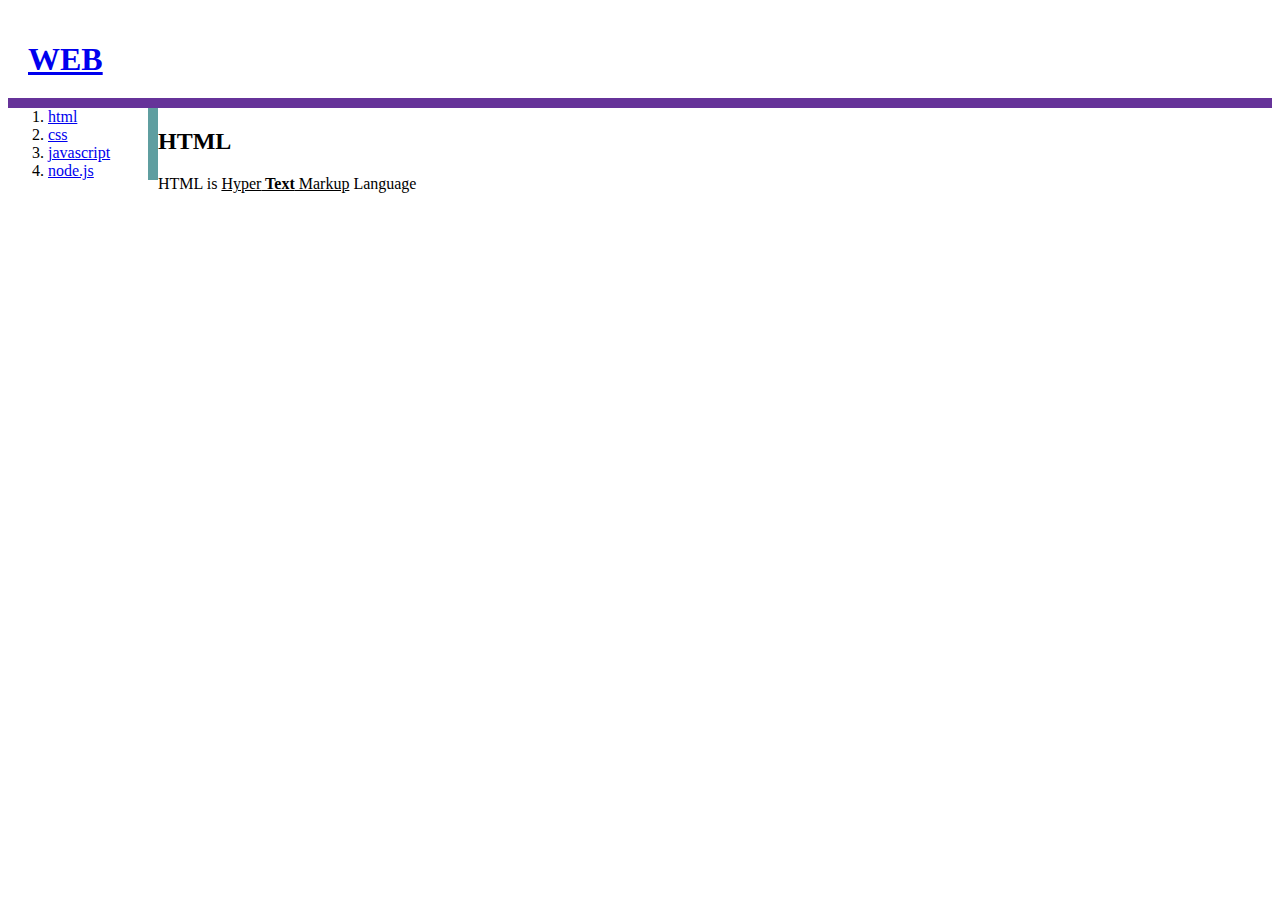
<file: 1.html>
<!DOCTYPE html>
<html>
<head>
	<title>WEB - HTML</title>
	<meta charset="utf8">
	<link rel="stylesheet" href="style.css">
</head>
<body>
	<h1><a href="index.html">WEB</a></h1>
	<div id="container">
		<ol>
			<li><a href="1.html">html</a></li>
			<li><a href="2.html">css</a></li>
			<li><a href="3.html">javascript</a></li>
			<li><a href="4.html">node.js</a></li>
		</ol>
		<div>
			<h2>HTML</h2>
			HTML is <u>Hyper<strong> Text</strong> Markup</u> Language
		</div>
	</div>
</body>
</html>
</file>
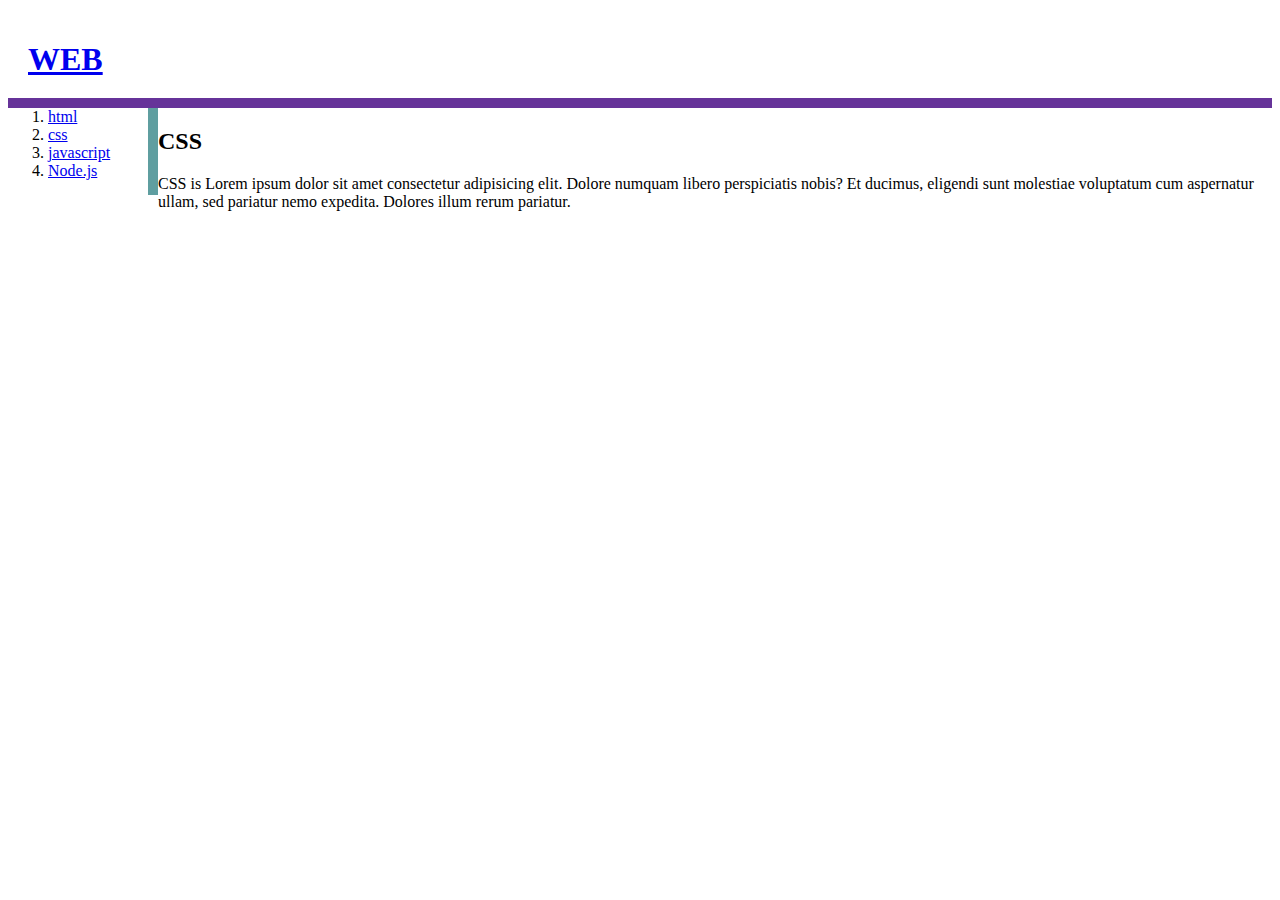
<file: 2.html>
<!DOCTYPE html>
<html>
<head>
	<title>WEB - CSS</title>
	<meta charset="utf8">
	<style>
		h1 {
			border-bottom: 10px solid rebeccapurple;
			padding: 20px;
			margin-bottom: 0;
		}
		ol {
			border-right: 10px solid cadetblue;
			width: 100px;
			margin-top: 0px;
		}
		#container {
			display: grid;
			grid-template-columns: 150px 1fr;
		}
	</style>	
</head>
<body>
	<h1><a href="index.html">WEB</a></h1>
	<div id="container">
		<ol>
			<li><a href="1.html">html</a></li>
			<li><a href="2.html">css</a></li>
			<li><a href="3.html">javascript</a></li>
			<li><a href="4.html">Node.js</a></li>
		</ol>
		<div>
			<h2>CSS</h2>
			CSS is Lorem ipsum dolor sit amet consectetur adipisicing elit. Dolore numquam libero perspiciatis nobis? Et
			ducimus, eligendi sunt molestiae voluptatum cum aspernatur ullam, sed pariatur nemo expedita. Dolores illum rerum
			pariatur.
		</div>
	</div>
</body>

</html>
</file>
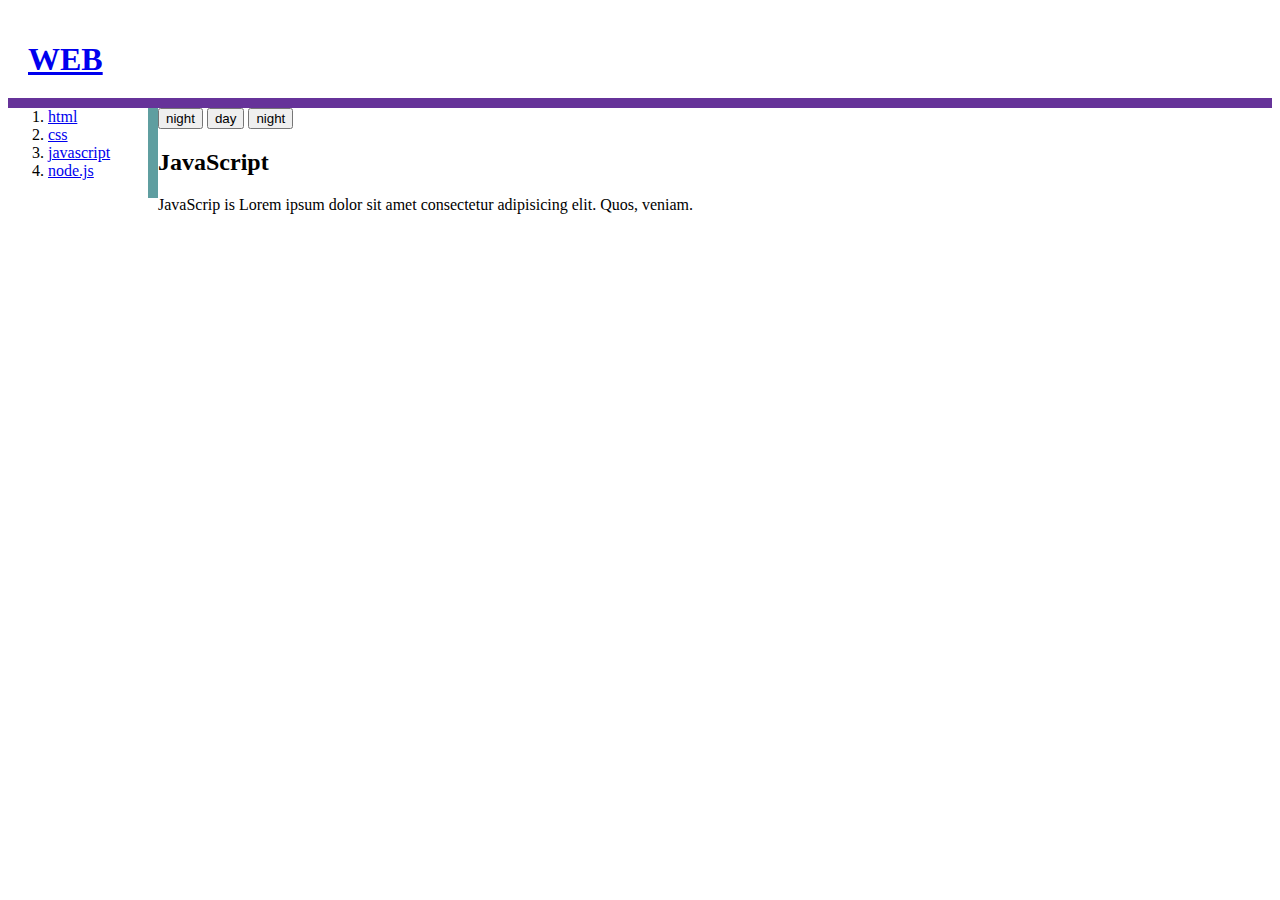
<file: 3.html>
<!DOCTYPE html>
<html>
<head>
	<title>WEB - JavaScript</title>
	<meta charset="utf8">
	<link rel="stylesheet" href="style.css">
</head>
<body>
	<h1><a href="index.html">WEB</a></h1>
	<div id="container">
		<ol>
			<li><a href="1.html">html</a></li>
			<li><a href="2.html">css</a></li>
			<li><a href="3.html">javascript</a></li>
			<li><a href="4.html">node.js</a></li>
		</ol>
		<div>
			<input id="day_night" type="button" value="night" onclick="
				var body = document.querySelector('body');
				// 만약에 이 버튼의 value 값이 night라면
				if(this.value == 'night'){
					body.style.backgroundColor = 'black';
					body.style.color = 'white';	
					// 이 버튼의 value 값을 day로 바꿔!
					this.value = 'day'
				} else { // night가 아니면
					body.style.backgroundColor = 'white';
					body.style.color = 'black';
					// 이 버튼의 value 값을 night로 바꿔!
					this.value = 'night';
				}						
			">
			<input type="button" value="day" onclick="
				var body = document.querySelector('body');
				body.style.backgroundColor = '#001100';
				body.style.color = 'black';
			">
			<input type="button" value="night" onclick="
				var body = document.querySelector('body');
				body.style.backgroundColor = 'black';
				body.style.color = 'white';
			">			
			<h2>JavaScript</h2>
			JavaScrip is Lorem ipsum dolor sit amet consectetur adipisicing elit. Quos, veniam.
		</div>
	</div>	
</body>
</html>
</file>
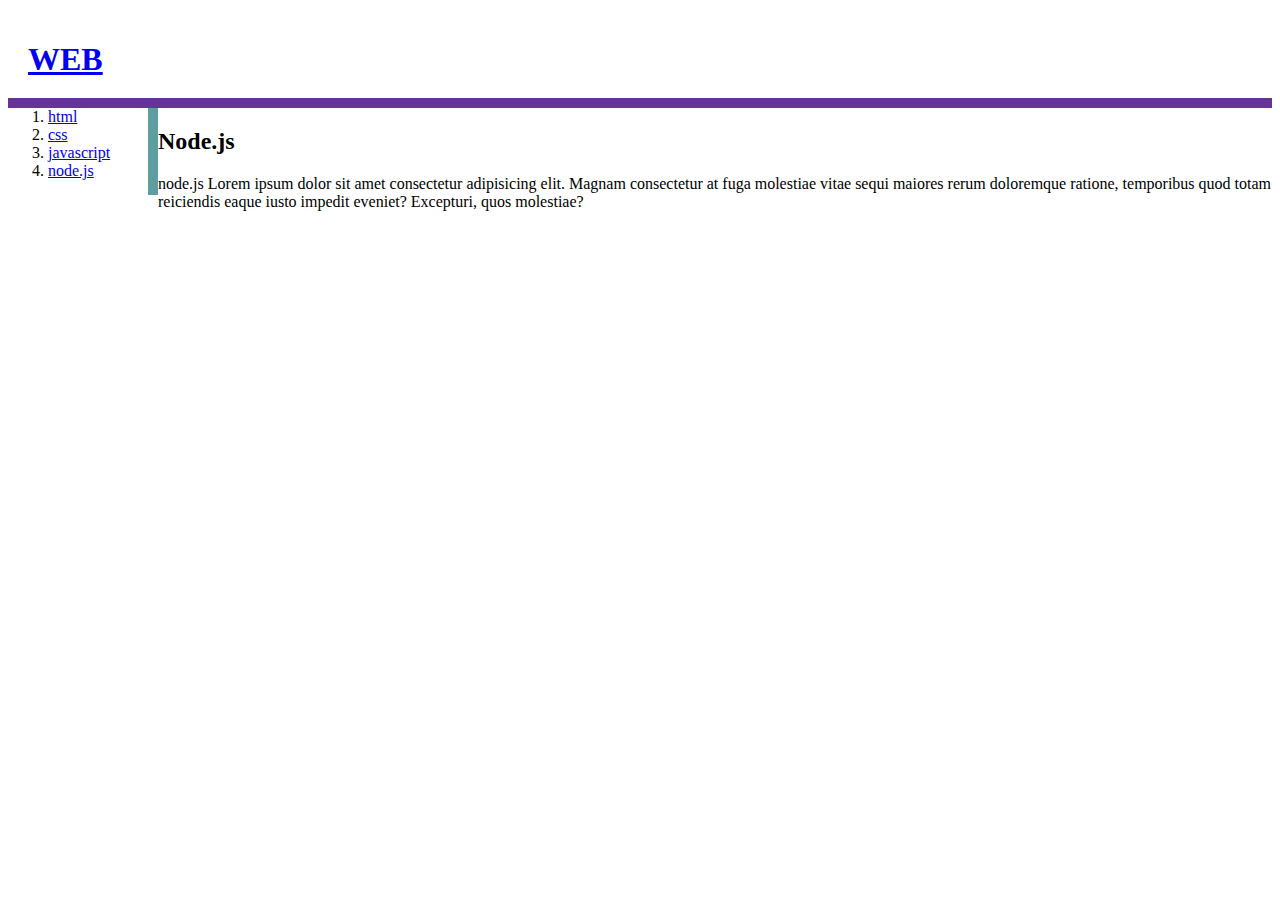
<file: 4.html>
<!DOCTYPE html>
<html>
<head>
    <title>WEB - Node.js</title>
    <meta charset="utf8">
    <link rel="stylesheet" href="style.css">
</head>
<body>
    <h1><a href="index.html">WEB</a></h1>
    <div id="container">
        <ol>
            <li><a href="1.html">html</a></li>      
            <li><a href="2.html">css</a></li>
            <li><a href="3.html">javascript</a></li>
            <li><a href="4.html">node.js</a></li>
        </ol>
        <div>
            <h2>Node.js</h2>
            node.js Lorem ipsum dolor sit amet consectetur adipisicing elit. Magnam consectetur at fuga molestiae
            vitae sequi maiores rerum doloremque ratione, temporibus quod totam reiciendis eaque iusto impedit eveniet?
            Excepturi, quos molestiae?
        </div>
    </div>
</body>
</html>
</file>
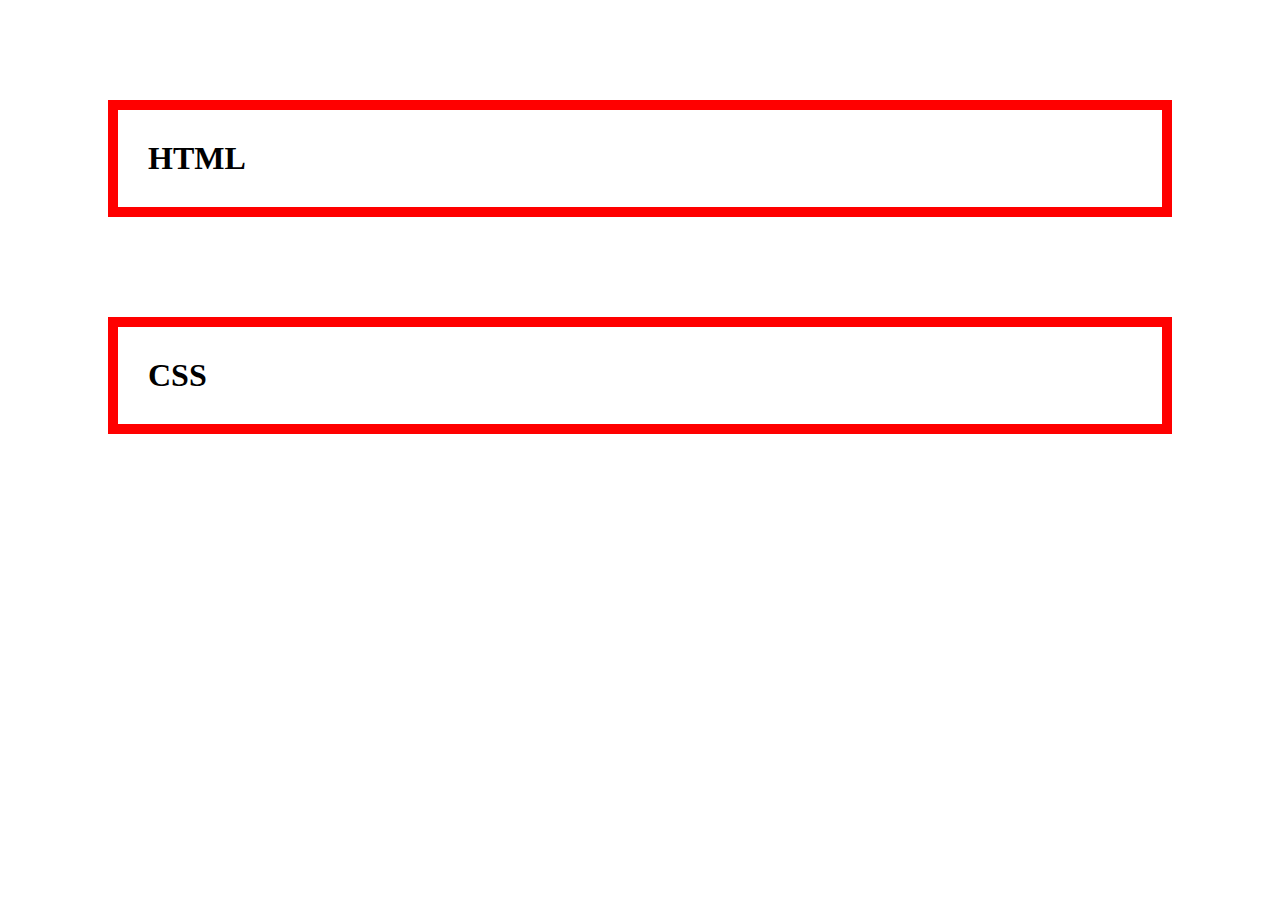
<file: CSS/box.html>
<!DOCTYPE html>
<html>
    <body>
        <style>
            h1 {
                border: 10px solid red;
                padding: 30px;
                margin: 100px;
            }
        </style>
        <h1>HTML</h1>
        <h1>CSS</h1>
    </body>
</html>
</file>
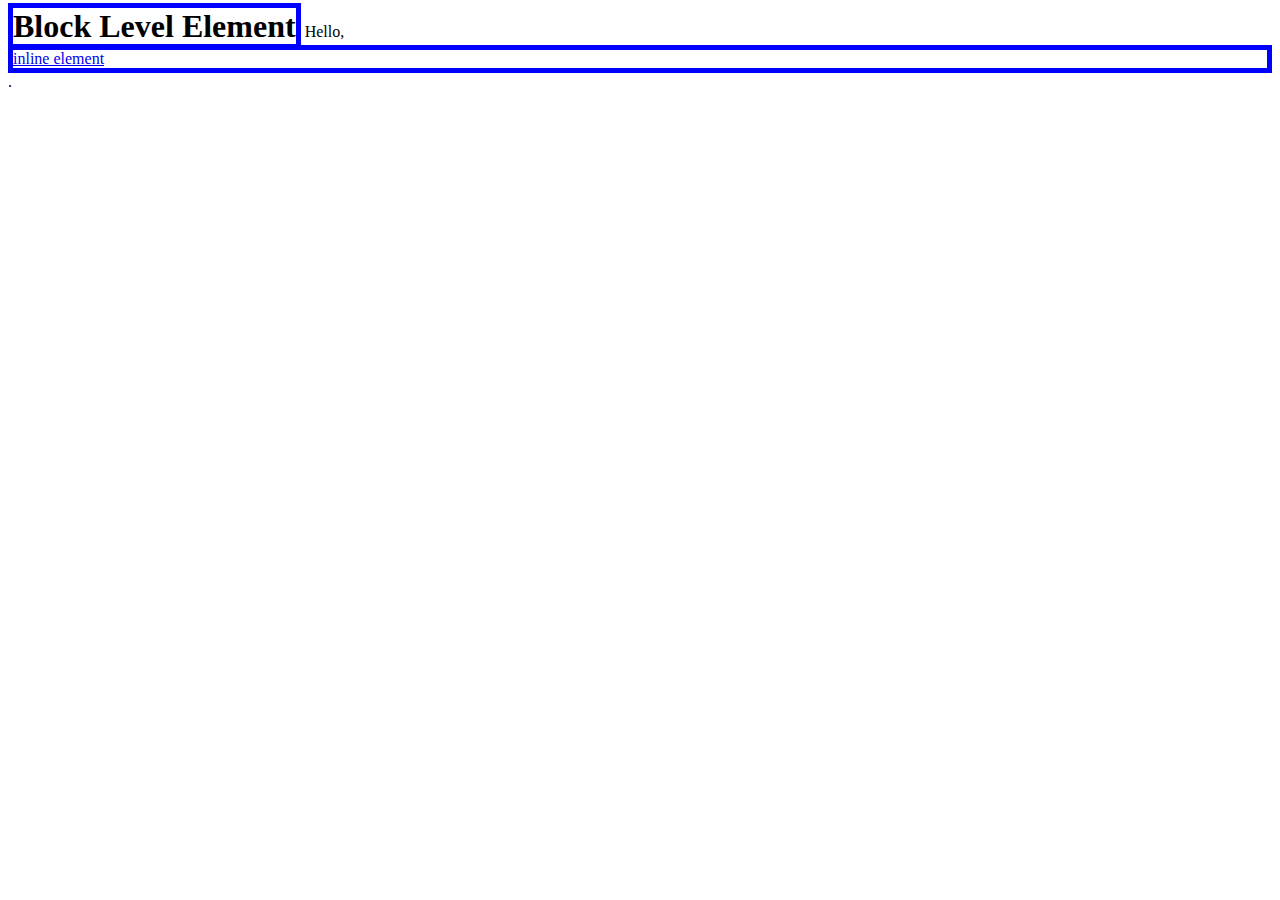
<file: CSS/display.html>
<!DOCTYPE html>
<html>
<body>
    <style>
        h1, a {
            border: 5px solid blue;
        }
        h1 {
            display: inline;
        }
        a {
            display: block;
        }
    </style>
    <h1>Block Level Element</h1>
    Hello, <a href="http://w3c.org">inline element</a>.
</body>
</html>
</file>
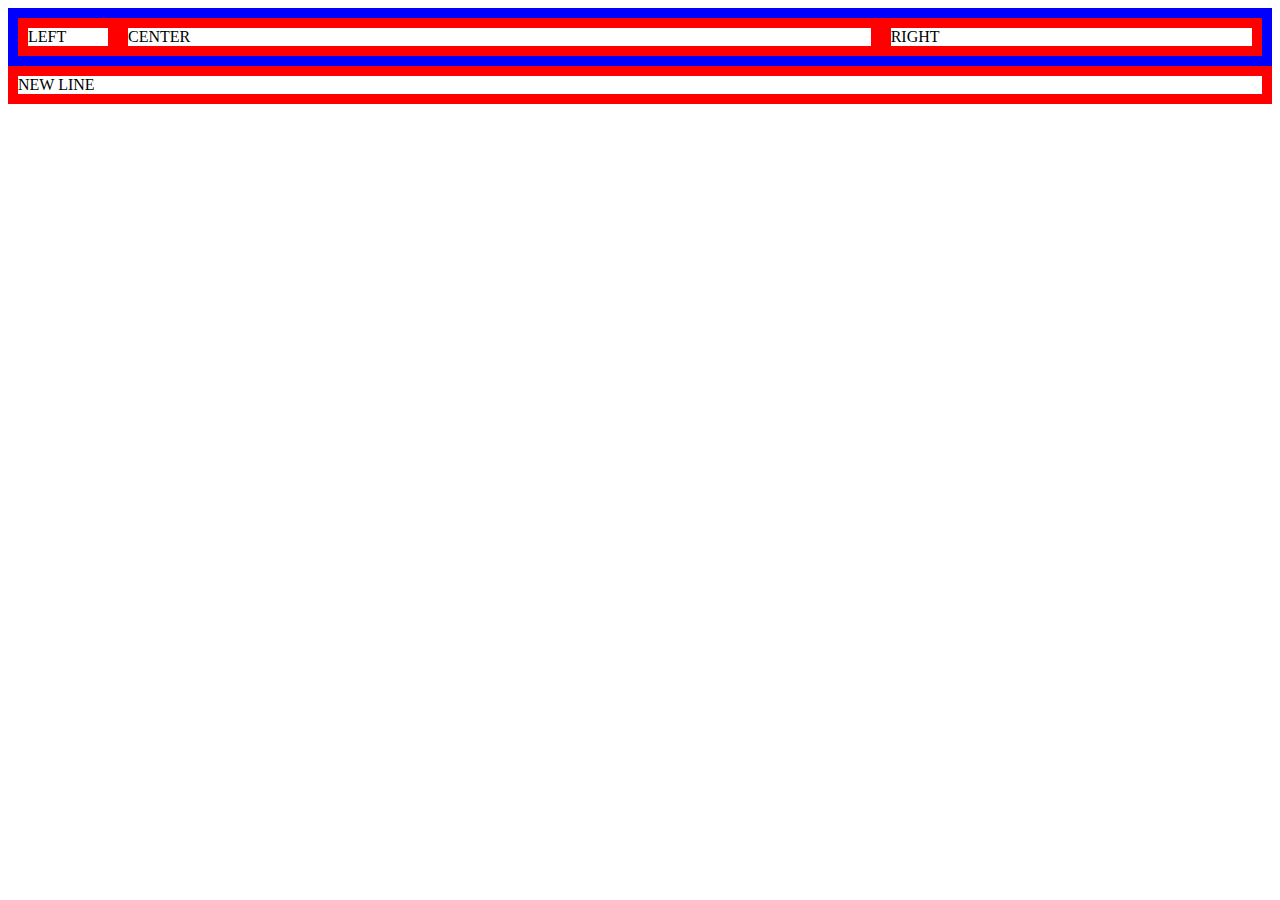
<file: CSS/grid.html>
<!DOCTYPE html>
<html>
<body>
    <style>
        div {
            border: 10px solid red;
        }
        #container {
            display: grid;
            border-color: blue;
            grid-template-columns: 100px 2fr 1fr;
        }
    </style>
    <div id="container">
        <div>LEFT</div>
        <div>CENTER</div>
        <div>RIGHT</div>
    </div>
    <div>NEW LINE</div>
</body>
</html>
</file>
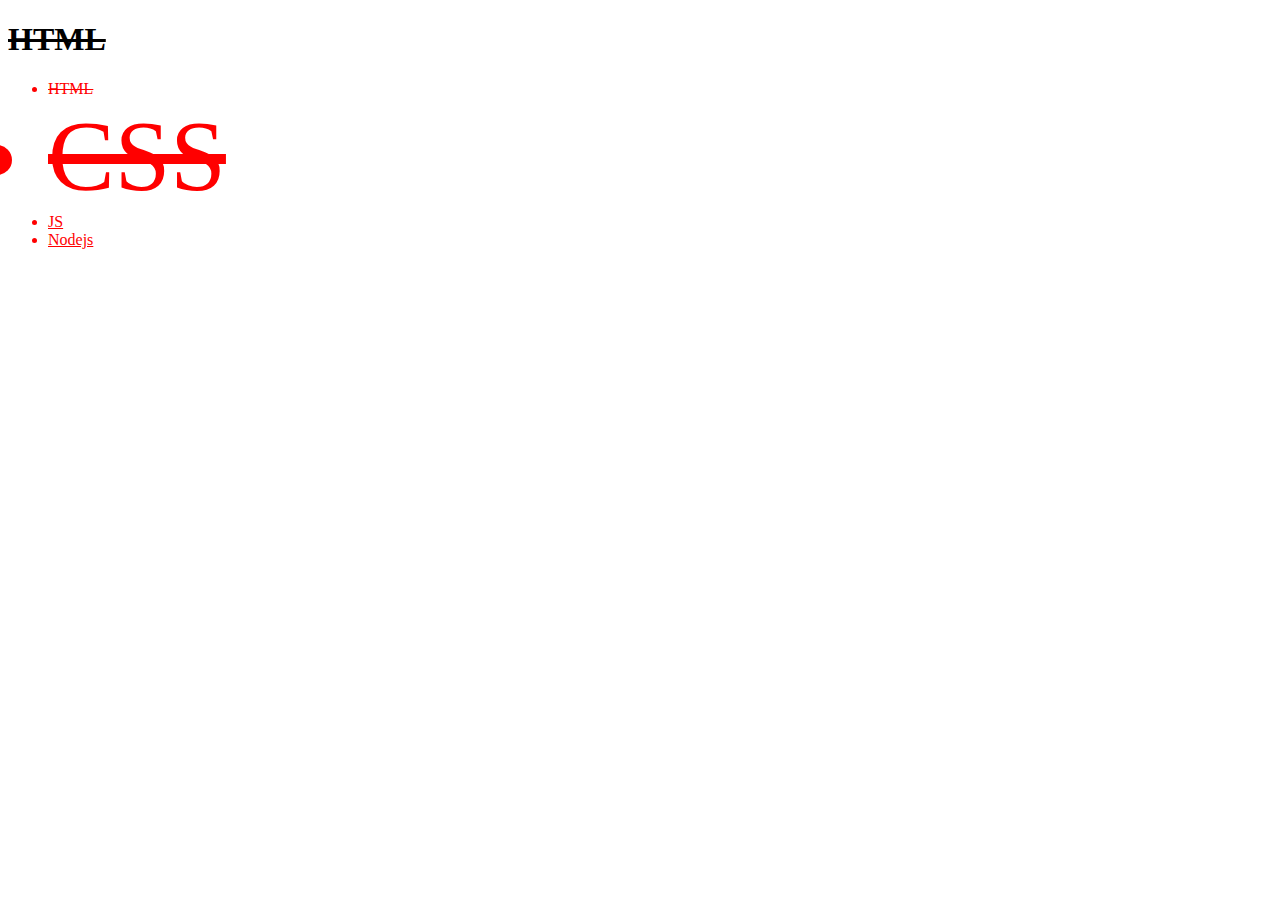
<file: CSS/init.html>
<!doctype html>
<html>
<body>
    <style>
        li {
            color: red;
            text-decoration: underline;
        }
        #em {
            font-size: 100px;
        }
        .viewed {
            text-decoration: line-through;
        }
    </style>
    <h1 class="viewed">HTML</h1>
    <ul>
        <li class="viewed">HTML</li>
        <li class="viewed" id="em">CSS</ui>
        <li>JS</li>
        <li>Nodejs</li>
    </ul>
    <!-- <ul>
        <li><font color="red">HTML</font></li>
        <li><font color="red">CSS</font></li>
        <li><font color="red">JS</font></li>
    </ul> -->
</body>       
</html>
</file>
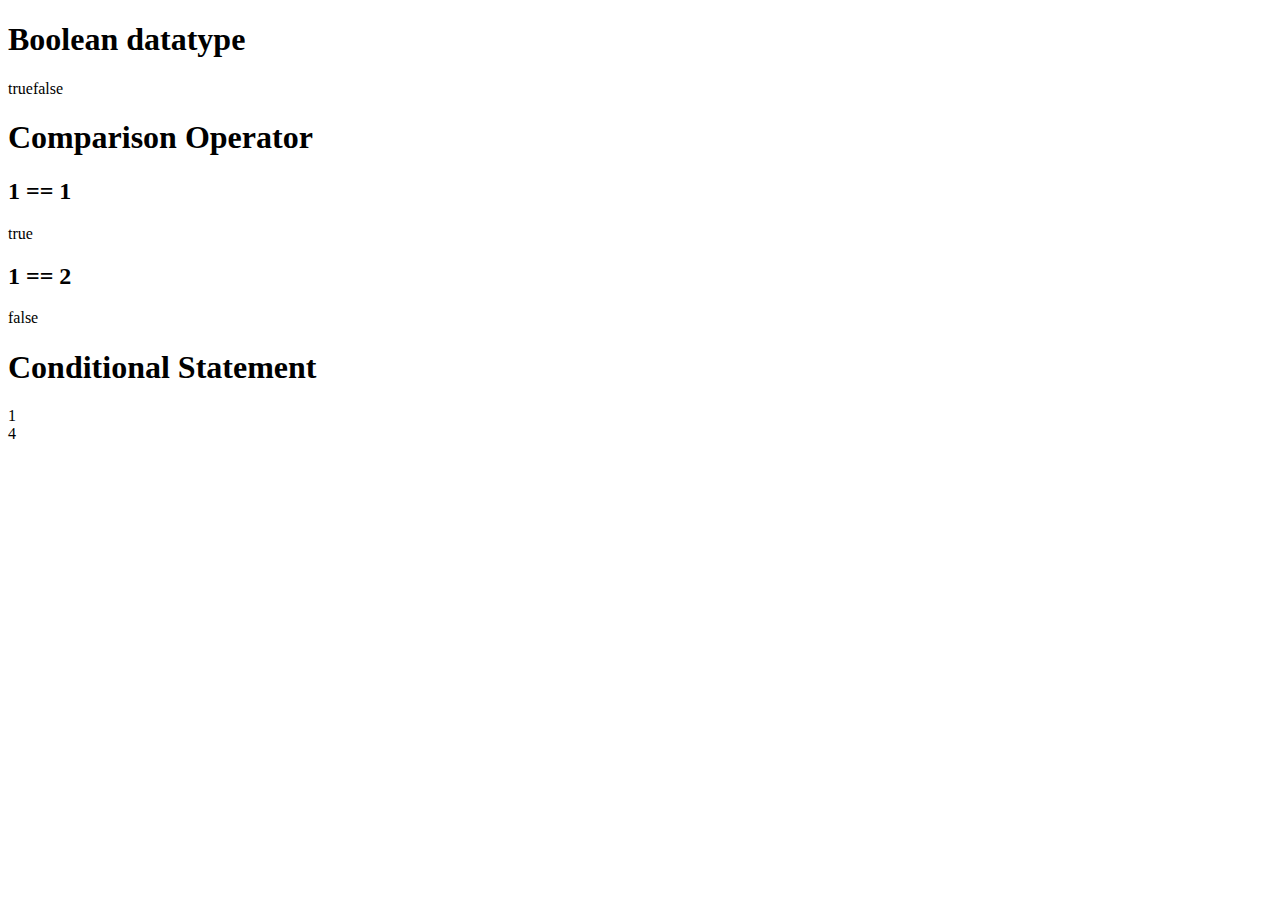
<file: JS/conditional.html>
<!DOCTYPE html>
<html>
<body>
    <h1>Boolean datatype</h1>
    <script>
        document.write(true);
        document.write(false);
    </script>

    <h1>Comparison Operator</h1>
    <h2>1 == 1</h2>
    <script>
        document.write(1==1);
    </script>
    <h2>1 == 2</h2>
    <script>
        document.write(1==2);
    </script>


    <h1>Conditional Statement</h1>
    <script>
        document.write('1<br>');
        if(false) {
            document.write('2<br>');
            document.write('3<br>');
        }
        document.write('4<br>');
    </script>
</body>
</html>
</file>
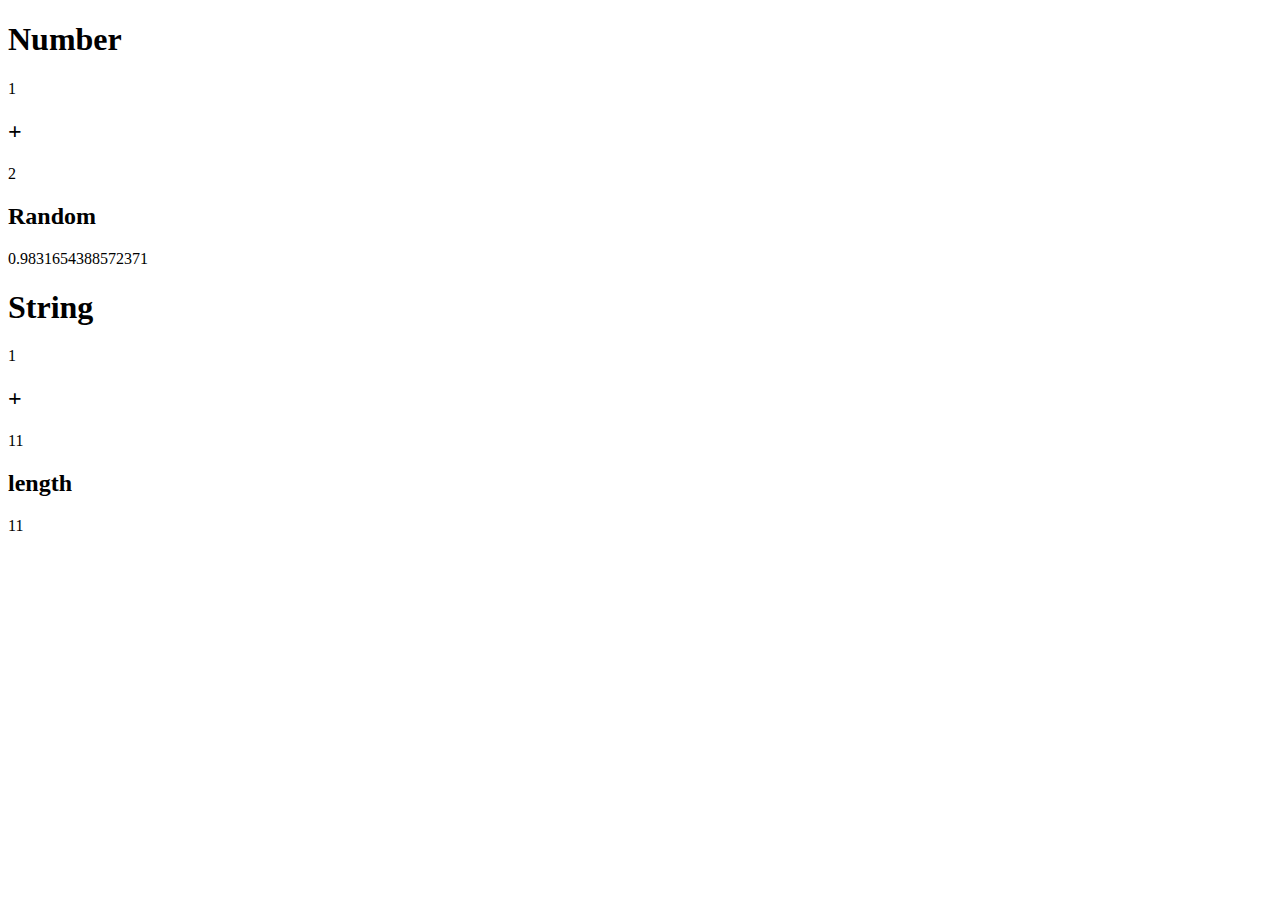
<file: JS/datatype.html>
<!DOCTYPE html>
<html>
<body>
    <h1>Number</h1>
    <script>
        document.write(1);
    </script>
    <h2> + </h2>
    <script>
        document.write(1 + 1);
    </script>
    <h2>Random</h2>
    <script>
        document.write(Math.random());
    </script>


    <h1>String</h1>
    <script>
        document.write("1")
    </script>
    <h2> + </h2>
    <script>
        document.write("1" + "1");
    </script>
    <h2>length</h2>
    <script>
        document.write("Hello world".length);
    </script>
</body>
</html>
</file>
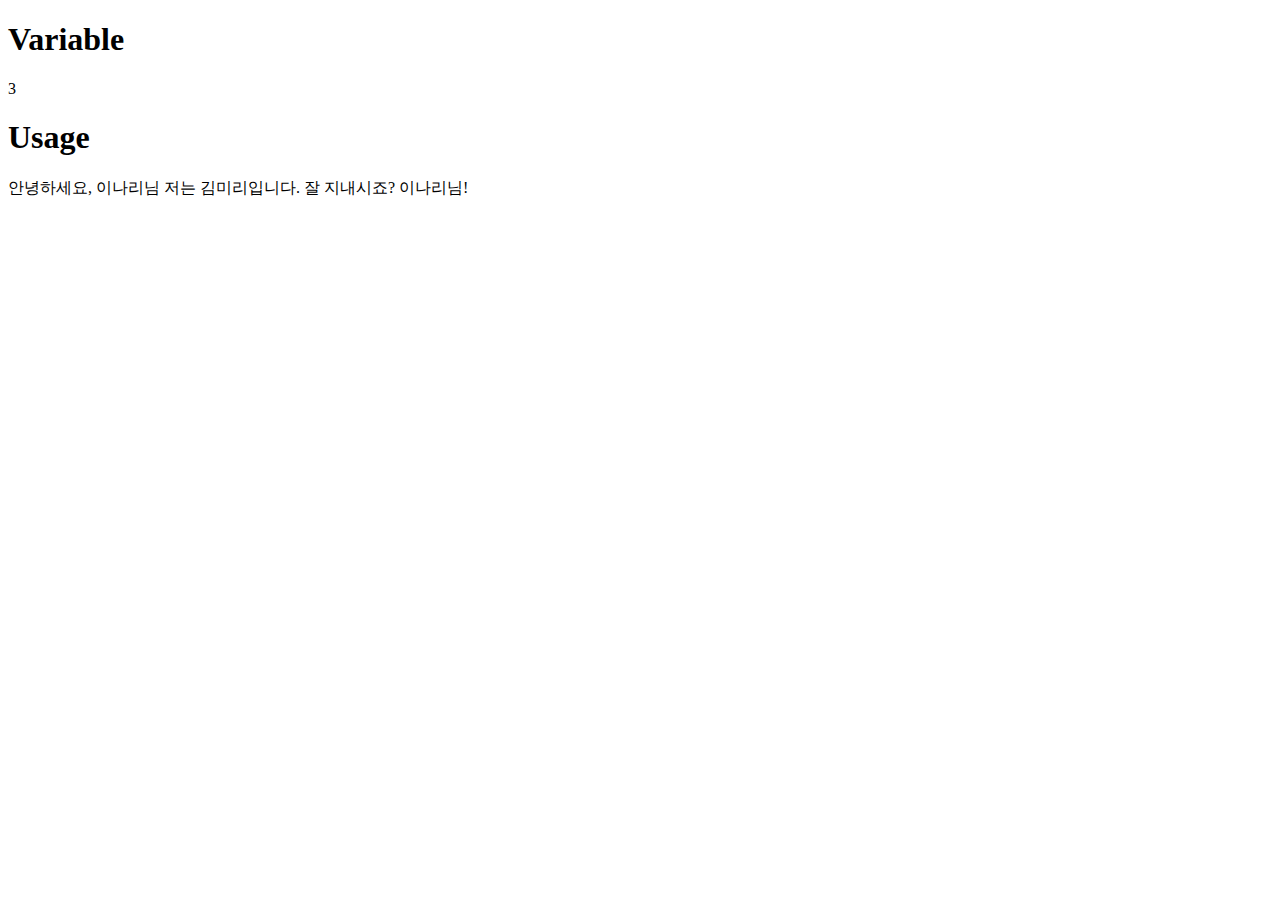
<file: JS/variable.html>
<!DOCTYPE html>
<html>
<body>
    <h1>Variable</h1>
    <script>
        var a = 1;
        var b = 2;
        document.write(a + b);
    </script>

    <h1>Usage</h1>
    <script>
        var name = "이나리"
        var letter = "안녕하세요, " + name + "님 저는 김미리입니다. 잘 지내시죠? " + name + "님!";
        document.write(letter);
    </script>
</body>
</html>
</file>
<file: style.css>
h1 {
    border-bottom: 10px solid rebeccapurple;
    padding: 20px;
    margin-bottom: 0;
}
ol {
    border-right: 10px solid cadetblue;
    margin-top: 0;
}
#container {
    display: grid;
    grid-template-columns: 150px 1fr;
}
</file>
